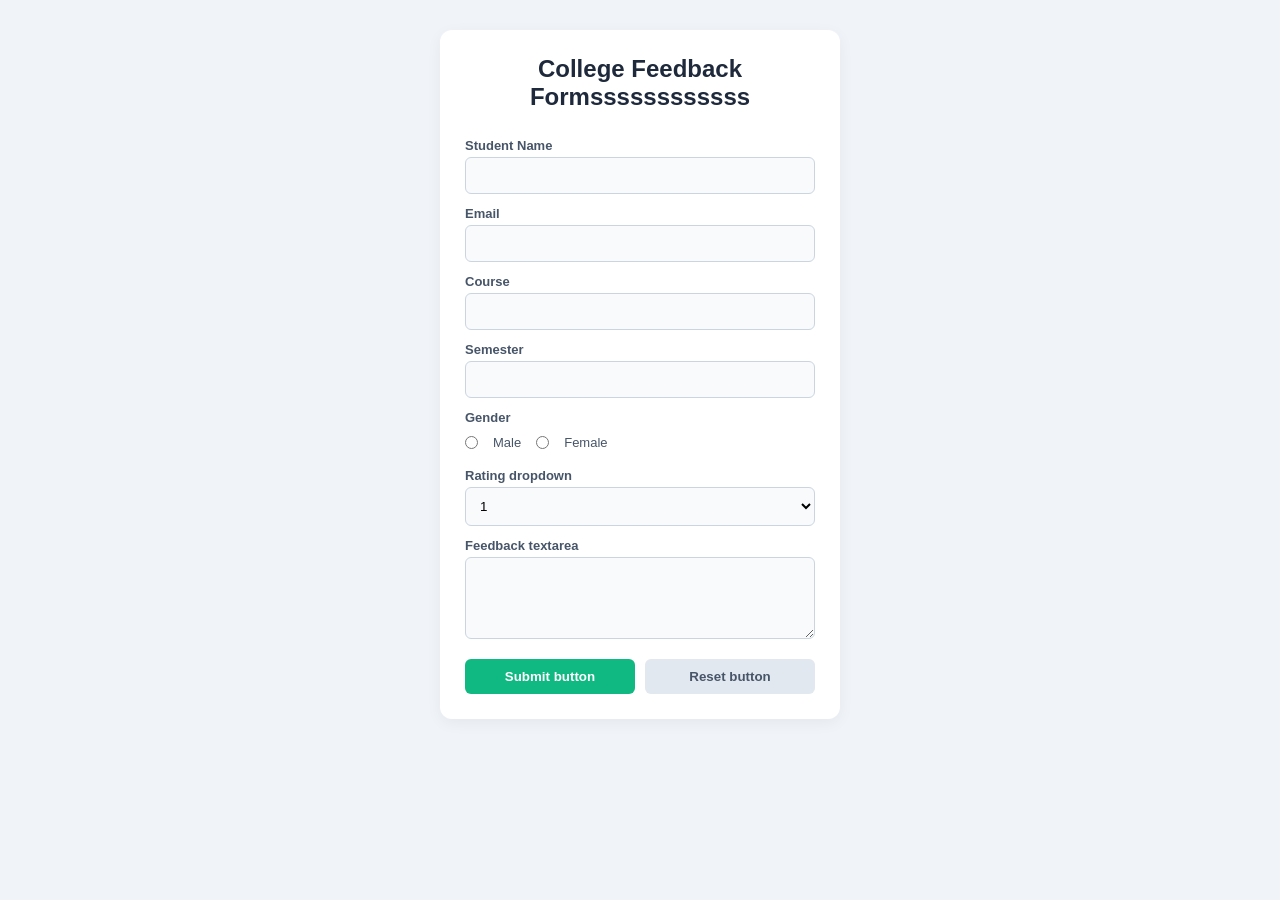
<file: index.html>
<!DOCTYPE html>
<html lang="en">
<head>
    <meta charset="UTF-8">
    <title>College Feedback Form</title>
    <link rel="stylesheet" href="style.css">
</head>
<body>

    <form>
        <!-- Big Heading added at the beginning -->
        <h1>College Feedback Formssssssssssss</h1>

        <!-- Student Name -->
        <label for="name">Student Name</label>
        <input type="text" id="name">

        <!-- Email -->
        <label for="email">Email</label>
        <input type="email" id="email">

        <!-- Course -->
        <label for="course">Course</label>
        <input type="text" id="course">

        <!-- Semester -->
        <label for="semester">Semester</label>
        <input type="text" id="semester">

        <!-- Gender -->
        <label>Gender</label>
        <div class="gender-options">
            <input type="radio" id="male" name="gender"> <label for="male" class="radio-label">Male</label>
            <input type="radio" id="female" name="gender"> <label for="female" class="radio-label">Female</label>
        </div>

        <!-- Rating dropdown -->
        <label for="rating">Rating dropdown</label>
        <select id="rating">
            <option>1</option>
            <option>2</option>
            <option>3</option>
            <option>4</option>
            <option>5</option>
        </select>

        <!-- Feedback textarea -->
        <label for="feedback">Feedback textarea</label>
        <textarea id="feedback" rows="4"></textarea>

        <!-- Action Buttons -->
        <div class="button-group">
            <button type="submit">Submit button</button>
            <button type="reset">Reset button</button>
        </div>
    </form>

</body>
</html>
</file>
<file: style.css>
* {
  box-sizing: border-box;
  font-family: sans-serif;
  margin: 0;
  padding: 0;
}

body {
  background: #f0f4f8;
  display: flex;
  justify-content: center;
  padding: 30px;
}

form {
  background: white;
  padding: 25px;
  border-radius: 12px;
  width: 100%;
  max-width: 400px;
  display: flex;
  flex-direction: column;
  box-shadow: 0 4px 15px rgba(0,0,0,0.05);
}

/* Style for the big heading */
h1 {
  font-size: 24px;
  color: #1e293b;
  text-align: center;
  margin-bottom: 15px;
}

label {
  font-size: 13px;
  font-weight: 600;
  color: #475569;
  margin: 12px 0 4px;
}

input[type="text"], input[type="email"], select, textarea {
  width: 100%;
  padding: 10px;
  border: 1px solid #cbd5e1;
  border-radius: 6px;
  background: #f8fafc;
}

input:focus, select:focus, textarea:focus {
  outline: none;
  border-color: #10b981;
  background: white;
}

.gender-options {
  display: flex;
  gap: 15px;
  margin: 6px 0;
}

.gender-options input {
  accent-color: #10b981;
}

label.radio-label {
  font-weight: normal;
  margin: 0;
}

.button-group {
  display: flex;
  gap: 10px;
  margin-top: 20px;
}

button {
  flex: 1;
  padding: 10px;
  border: none;
  border-radius: 6px;
  font-weight: bold;
  cursor: pointer;
}

button[type="submit"] {
  background: #10b981;
  color: white;
}

button[type="reset"] {
  background: #e2e8f0;
  color: #475569;
}
</file>
